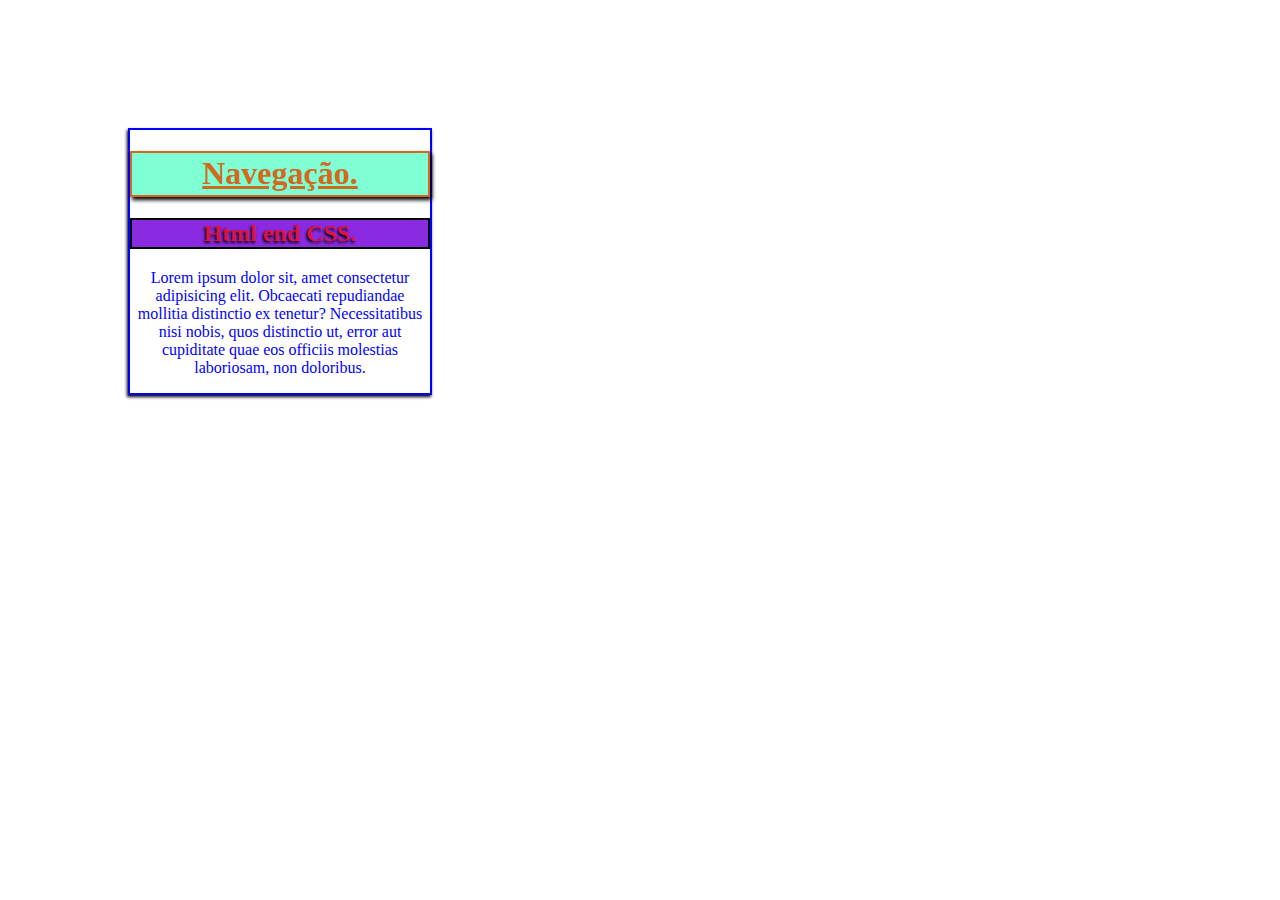
<file: Navegação001.html>
<!DOCTYPE html>
<html lang="en">
<head>
    <meta charset="UTF-8">
    <meta name="viewport" content="width=device-width, initial-scale=1.0">
    <title>Navegação</title>
    <link rel="stylesheet" href="style.css">
</head>
<body>
    <h1>Navegação.</h1>
    <h2>Html end CSS.</h2>

<p>Lorem ipsum dolor sit, amet consectetur adipisicing elit. Obcaecati repudiandae mollitia distinctio ex tenetur? Necessitatibus nisi nobis, quos distinctio ut, error aut cupiditate quae eos officiis molestias laboriosam, non doloribus.</p>
</body>
</html>
</file>
<file: style.css>
body{
    color: blue;
    box-shadow: -1px 2px 3px #000;
    width: 300px;
    text-align: center;
    border: 2px solid;
    margin: 10%;
 
}
h1{
    color: chocolate;
    text-decoration: underline;
    line-height: 130%;
    border: 2px solid;
    box-shadow: 2px 3px 4px #000;
    background-color: aquamarine;
   
}
h2{
    background-color: blueviolet;
    color: crimson;
    border: 2px solid #000;
    text-shadow: -1px 2px 3px  #000;
}
</file>
